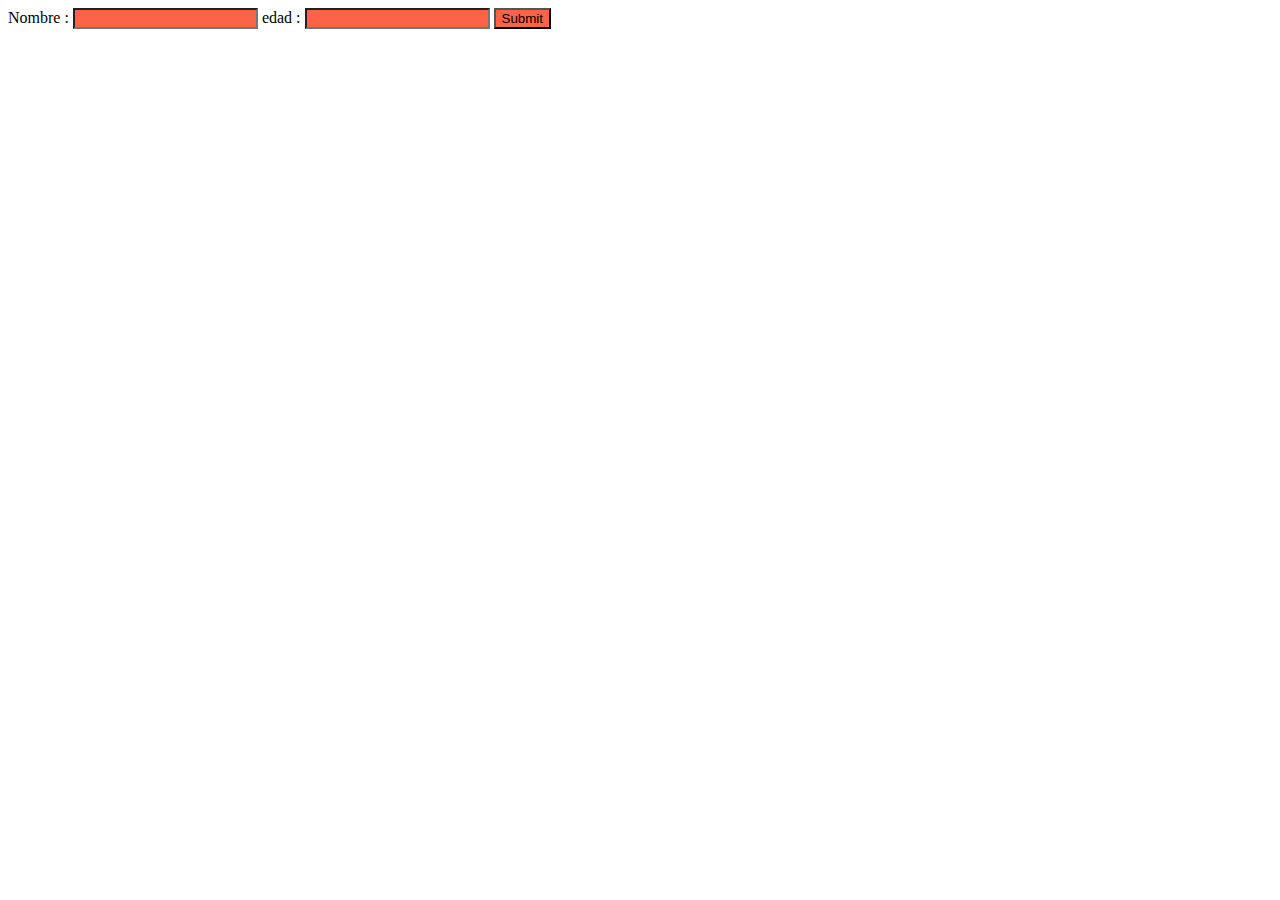
<file: formularios/index.html>
<!DOCTYPE html>
<html lang="en">
<head>
    <meta charset="UTF-8">
    <meta http-equiv="X-UA-Compatible" content="IE=edge">
    <meta name="viewport" content="width=device-width, initial-scale=1.0">
    <title>formulario</title>
    <link rel="stylesheet" href="style.css">
</head>
<body>
    <form>
        Nombre : <input type="text">
        edad : <input type="number">
        <input type="submit">
    </form>
</body>
</html>
</file>
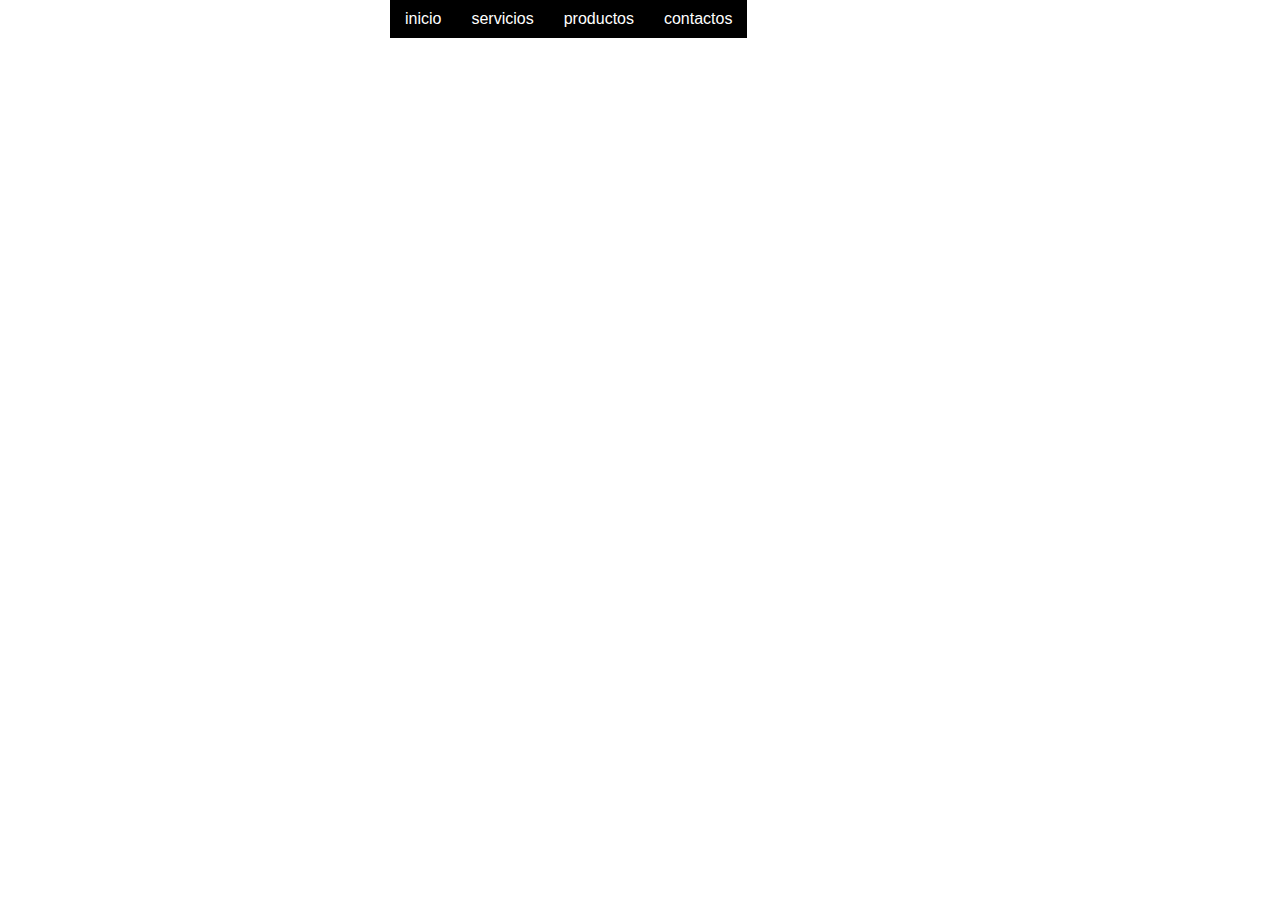
<file: navegador/index.html>
<!DOCTYPE html>
<html lang="en">
<head>
    <meta charset="UTF-8">
    <meta http-equiv="X-UA-Compatible" content="IE=edge">
    <meta name="viewport" content="width=device-width, initial-scale=1.0">
    <title>Document</title>
    <link rel="stylesheet" href="style.css">
</head>
<body>
    <div id="navegador">
        <ul class="nav">
            <li><a href="#">inicio</a></li>
            <li><a href="#">servicios</a>
                <ul>
                    <li><a href="#">servicios 1</a></li>
                    <li><a href="#">servicios 2</a></li>
                    <li><a href="#">servicios 3</a></li>
                    <li><a href="#">servicios 4</a>
                        <ul>
                            <li><a href="#">servicios 4.1</a></li>
                            <li><a href="#">servicios 4.2</a></li>
                            <li><a href="#">servicios 4.3</a></li>
                           <li><a href="#">servicios 4.4</a></li>
                        </ul>
                    </li>
                </ul>
            </li>
            <li><a href="#">productos</a>
                <ul>
                    <li><a href="#">productos 1</a></li>
                    <li><a href="#">productos 2</a></li>
                    <li><a href="#">productos 3</a></li>
                    <li><a href="#">productos 4</a></li>
                </ul>
            </li>
            <li><a href="#">contactos</a></li>
        </ul>
    </div>
</body>
</html>
</file>
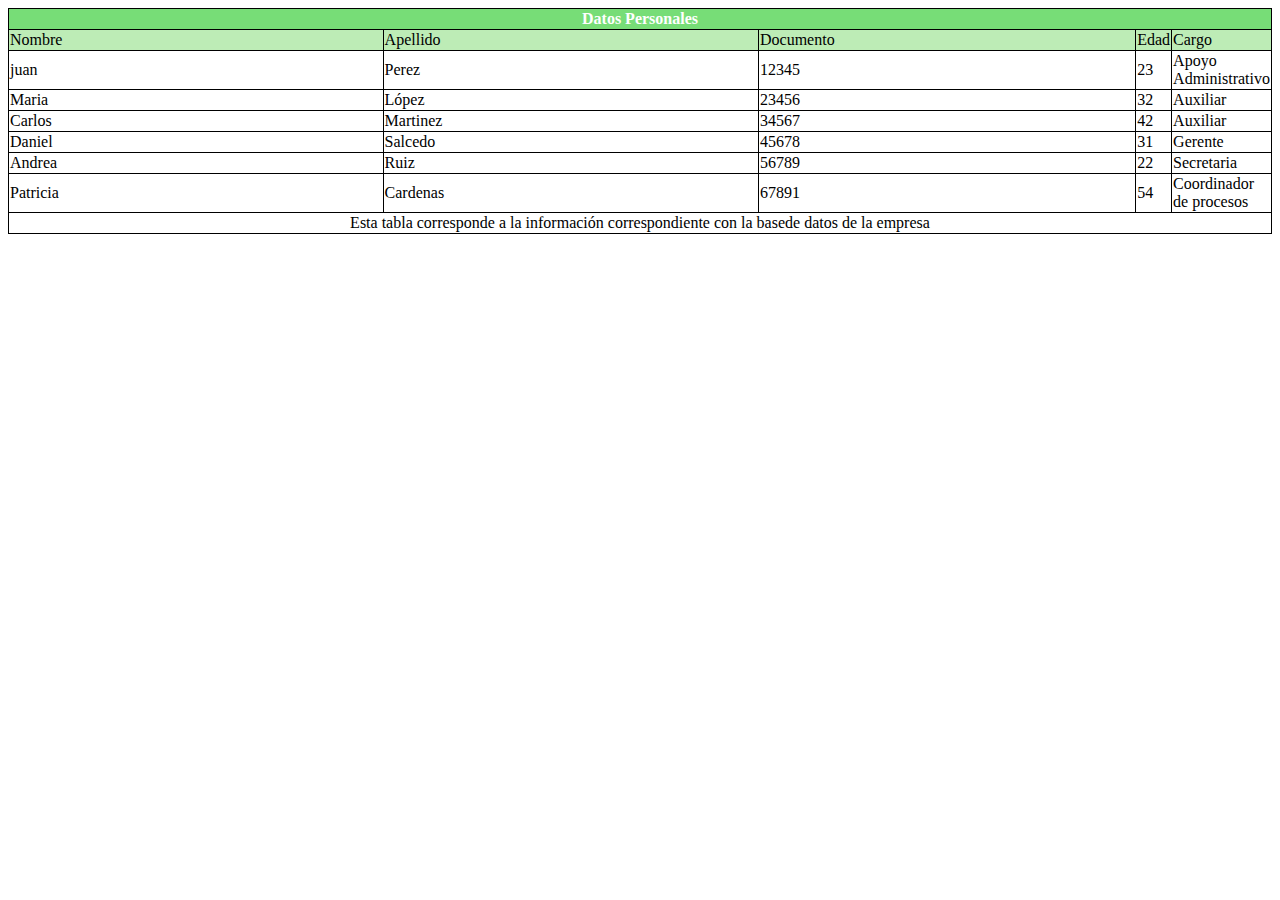
<file: se/index.html>
<!DOCTYPE html>
<html lang="en">
<head>
    <meta charset="UTF-8">
    <meta http-equiv="X-UA-Compatible" content="IE=edge">
    <meta name="viewport" content="width=device-width, initial-scale=1.0">
    <title>Document</title>
    <link rel="stylesheet" href="style.css">
</head>
<body>
    <table>
        <tr>
            <th colspan="5">Datos Personales</th>
        </tr>
        <tr class="ab">
            <td>Nombre</td>
            <td>Apellido</td>
            <td>Documento</td>
            <td>Edad</td>
            <td>Cargo</td>
        </tr>
        <tr>
            <td>juan</td>
            <td>Perez</td>
            <td>12345</td>
            <td>23</td>
            <td>Apoyo Administrativo</td>
        </tr>
        <tr>
            <td>Maria</td>
            <td>López</td>
            <td>23456</td>
            <td>32</td>
            <td>Auxiliar</td>
        </tr>
        <tr>
            <td>Carlos</td>
            <td>Martinez</td>
            <td>34567</td>
            <td>42</td>
            <td>Auxiliar</td>
        </tr>
        <tr>
            <td>Daniel</td>
            <td>Salcedo</td>
            <td>45678</td>
            <td>31</td>
            <td>Gerente</td>
        </tr>
        <tr>
            <td>Andrea</td>
            <td>Ruiz</td>
            <td>56789</td>
            <td>22</td>
            <td>Secretaria</td>
        </tr>
        <tr>
            <td>Patricia</td>
            <td>Cardenas</td>
            <td>67891</td>
            <td>54</td>
            <td>Coordinador de procesos</td>
        </tr>
        <tr>
            <td class="infe" colspan="5">Esta tabla corresponde a la información correspondiente con la basede datos de la empresa</td>
        </tr>
        
    </table>
    
</body>
</html>
</file>
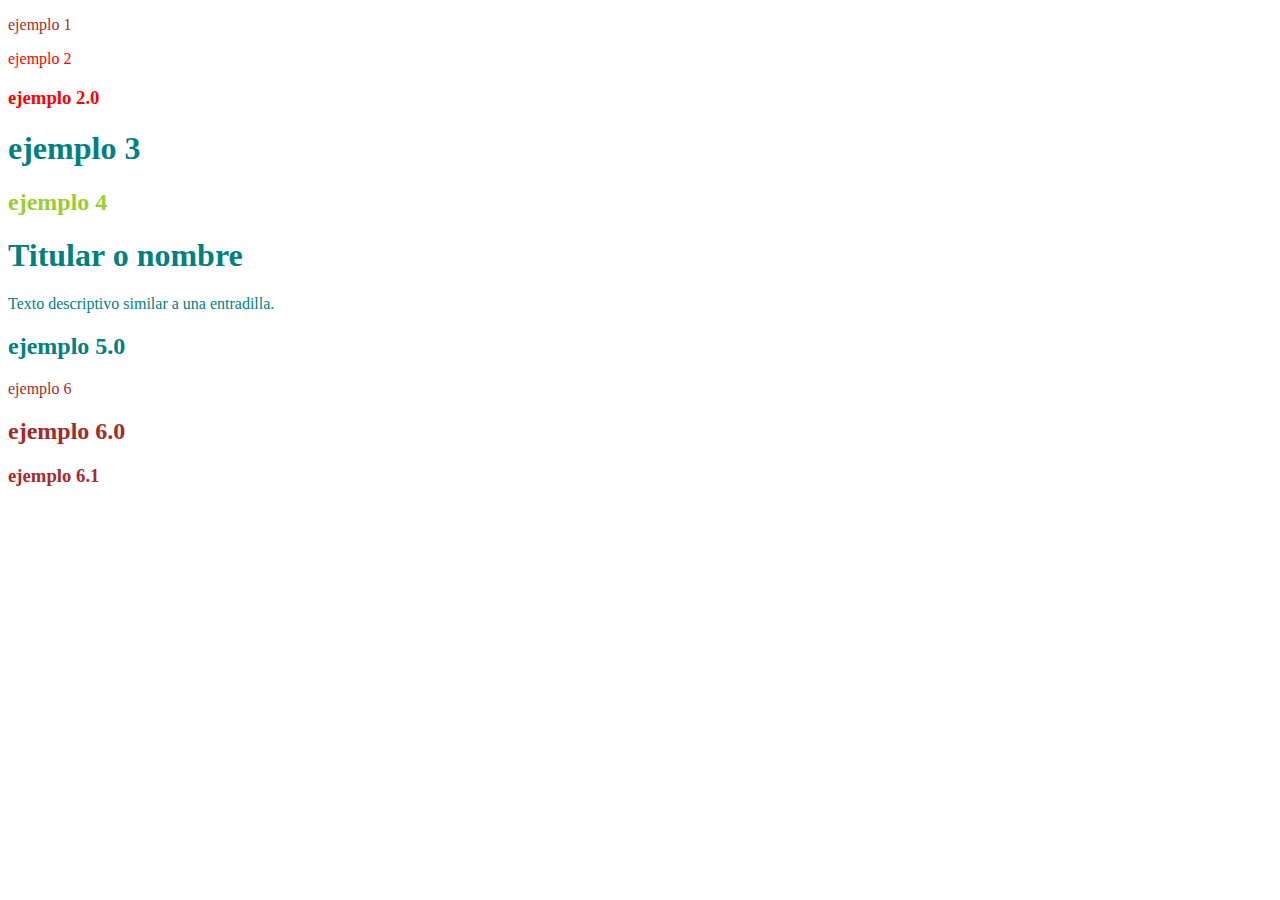
<file: selectores/index.html>
<!DOCTYPE html>
<html lang="en">
<head>
    <meta charset="UTF-8">
    <meta http-equiv="X-UA-Compatible" content="IE=edge">
    <meta name="viewport" content="width=device-width, initial-scale=1.0">
    <title>Document</title>
    <link rel="stylesheet" href="style.css">
</head>
<body>
    <p>ejemplo 1</p>
    <p class="gold">ejemplo 2</p>
    <h3 class="gold">ejemplo 2.0</h3>
    <h1>ejemplo 3</h1>
    <h2 id="hoja">ejemplo 4</h2>
    <div>
        <article>
            <h1>Titular o nombre</h1>
            <p>Texto descriptivo similar a una entradilla.</p>
        </article>
        <h2>ejemplo 5.0</h2>
    </div>
    
    <p>ejemplo 6</p>
    <h2>ejemplo 6.0</h2>
    <h3>ejemplo 6.1</h3>
</body>
</html>
</file>
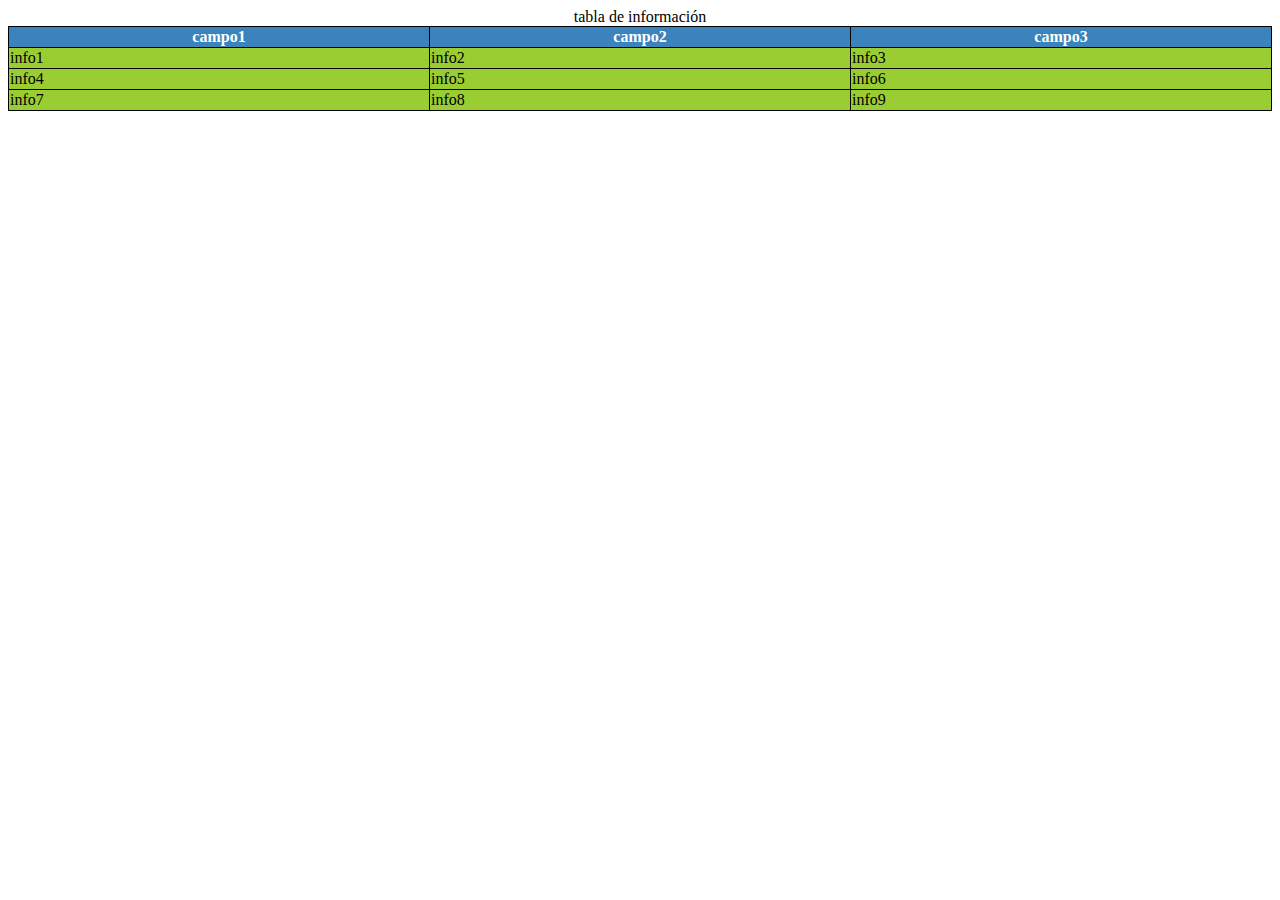
<file: tablas/index.html>
<!DOCTYPE html>
<html lang="en">
<head>
    <meta charset="UTF-8">
    <meta http-equiv="X-UA-Compatible" content="IE=edge">
    <meta name="viewport" content="width=device-width, initial-scale=1.0">
    <title>Document</title>
    <link rel="stylesheet" type="text/css" href="style.css"> <!-- para linkear y  dar stilo externo-->
</head>
<body>
    <table> <!--para crear tablas -->
        <caption>tabla de información</caption>
        <tr>
            <th>campo1</th> <!--se usa th para encabezados-->
            <th>campo2</th>             
            <th>campo3</th>
        </tr>
        <tr> <!--el tr es para las filas-->
 <!--            <td rowspan="2">info4y7</td> -->
<!--             <td colspan="2">info5y6</td> -->
            <td>info1</td> <!--td son para los campos-->
            <td>info2</td>
            <td>info3</td>
        </tr>
        <tr>
            <td>info4</td>       
            <td>info5</td>
            <td>info6</td>
        </tr>
        <tr>
 <!--       <td>info7</td>  -->    
            <td>info7</td>       
            <td>info8</td>
            <td>info9</td>
        </tr>
    </table>
</body>
</html>
</file>
<file: formularios/style.css>
form{
    width: 100%;
}
input {
    background: tomato;
}
</file>
<file: navegador/style.css>
* {
    padding: 0px;
    margin: 0px;
}
#navegador {
    margin: auto;
    width: 500px;
    font-family: Arial, Helvetica, sans-serif;
}
ul {
    list-style: none;
}
.nav li a {
    background-color: #000;
    color: white;
    text-decoration: none;
    padding: 10px 15px;
    display: block;
}
.nav li a:hover{
    background-color: gray;
}
.nav > li{
    float: left;
}
.nav li ul {
    display: none;
    position: absolute;
    min-width: 140px;
}
.nav li:hover > ul {
    display: block;
}
</file>
<file: se/style.css>
table{
    width:100% ;
    border: 1px solid #000;
    border-collapse:collapse ;
}
th {
    width: 33%;
    border: 1px solid #000;
    background: #77DD77;
     color: white;
}
td{
    width: 33%;
    border: 1px solid #000;
    
}
.infe{
    text-align:center;
}
.ab{
    background: #BDECB6;
}
</file>
<file: selectores/style.css>
/*selector universal */
* {
    color: blueviolet;
}
/* selector clase */
.gold{
    color: red;
}
/*selector de id*/
#hoja {
    color: yellowgreen;
}
/*selector descendiente*/
div article p, h1, div h2 {
    color: teal;
}
/*combinacion de selectores*/
p, h3, h2 {
    color: brown;
}
</file>
<file: tablas/style.css>
table{
   width:100%; /*El atributo width establece la anchura de visualización de la imagen */
   border: 1px solid #000; /* bordes y tiene tres paramegros 1 grosor, 2 tipo de linea, 3 color */
   border-collapse: collapse; /* lo que hace es poner un borde sobre otro borde que da la impresion de ser una sola linea*/
}
th{
    width: 33%;
    border: 1px solid #000;
    background: #3B83BD;/*para dar color al fondo*/
    color: white; /*para dar color al texto*/
}
td{
    width: 33%;
    border: 1px solid #000;
    background: yellowgreen;
    
}
</file>
